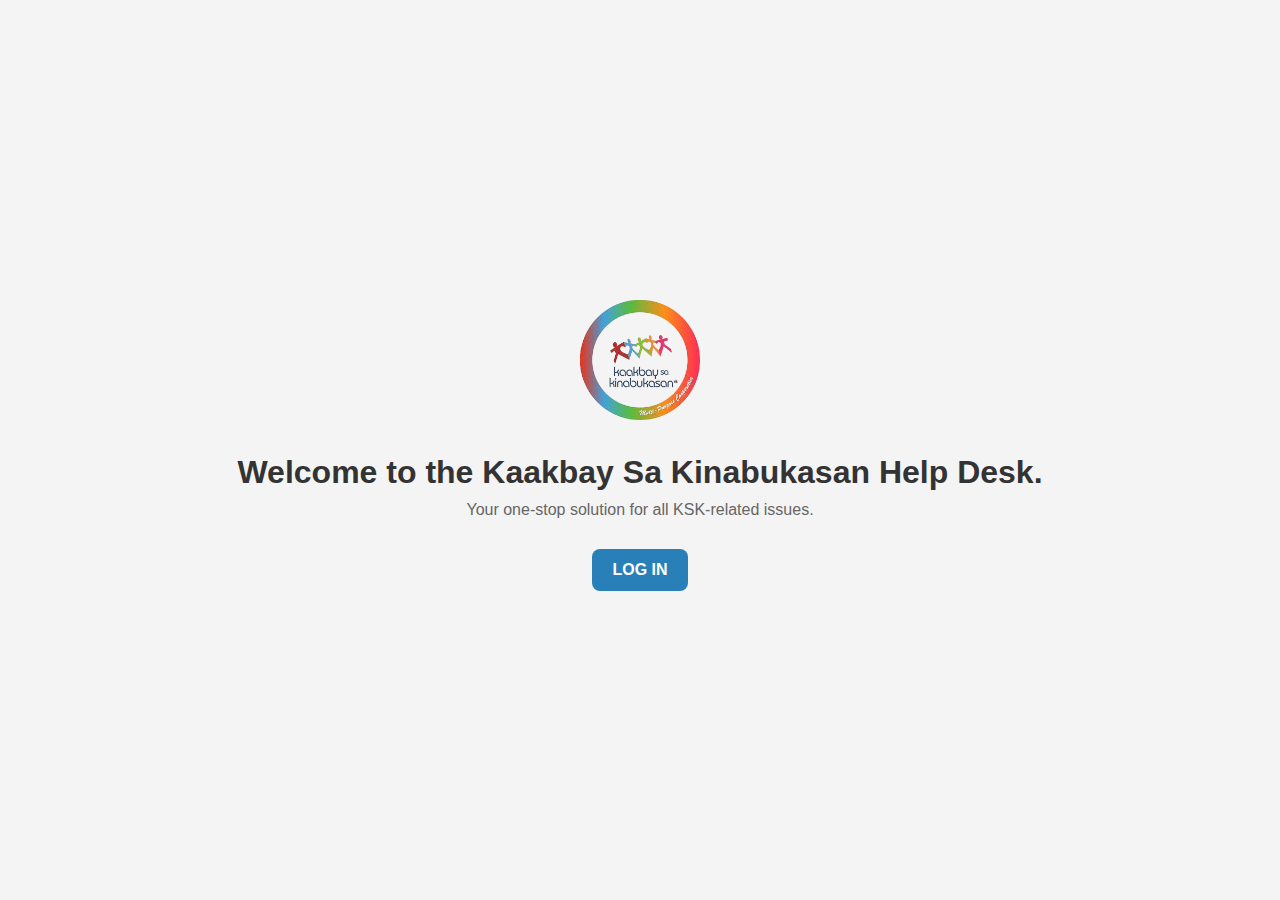
<file: index.html>
<!DOCTYPE html>
<html lang="en">
<head>
  <meta charset="UTF-8" />
  <title>Kaakbay Sa Kinabukasan Help Desk</title>
  <link rel="stylesheet" href="assets/css/style.css" />
  <script>
    const adminEmails = ['admin@gmail.com', 'argalang@asiapro.coop'];

    // Check if email is an admin
    function isAdmin(email) {
      return adminEmails.includes(email.toLowerCase());
    }

    function checkLoginStatus() {
      const loggedInEmail = localStorage.getItem('userEmail');
      const startButton = document.querySelector('.start-button');
      const logoutButton = document.querySelector('.logout-button');

      // Clear any previous onclick to avoid multiple bindings
      startButton.onclick = null;

      if (loggedInEmail && isAdmin(loggedInEmail)) {
        startButton.textContent = 'ADMIN DASHBOARD';
        startButton.href = 'dashboard.html';
        logoutButton.style.display = 'inline-block';
      } else if (loggedInEmail) {
        startButton.textContent = 'LOG IN';
        startButton.href = 'index2.html';
        logoutButton.style.display = 'inline-block';
      } else {
        startButton.textContent = 'LOG IN';
        startButton.href = '#';
        startButton.onclick = showLoginPopup;
        logoutButton.style.display = 'none';
      }
    }

    function showLoginPopup(event) {
      event.preventDefault();
      document.querySelector('.login-modal').classList.add('show');
    }

    function closeModal() {
      document.querySelector('.login-modal').classList.remove('show');
    }

    function registerUser() {
      const emailInput = document.querySelector('#email');
      const notification = document.querySelector('.notification');
      const emailValue = emailInput.value.trim().toLowerCase();

      if (emailValue === "") {
        alert('Please enter an email.');
        return;
      }

      if (!(emailValue.endsWith('@gmail.com') || emailValue.endsWith('@asiapro.coop'))) {
        alert('Only @gmail.com or @asiapro.coop email addresses are allowed.');
        return;
      }

      localStorage.setItem('userEmail', emailValue);

      notification.textContent = 'Registration Complete!';
      notification.classList.add('show');

      setTimeout(() => {
        closeModal();
        checkLoginStatus();
        notification.classList.remove('show');
      }, 1000);
    }

    function logoutUser() {
      localStorage.removeItem('userEmail');
      checkLoginStatus();
    }

    window.onload = function () {
      checkLoginStatus();
    };
  </script>
</head>
<body class="index-body">
  <div class="front-content">
    <img src="assets/img/asia-bg.png" alt="BASC Logo" class="basc-logo" />
    <h1>Welcome to the Kaakbay Sa Kinabukasan Help Desk.</h1>
    <p class="tagline">Your one-stop solution for all KSK-related issues.</p>

    <a href="#" class="start-button">LOG IN</a>
    <a href="#" class="logout-button" onclick="logoutUser()" style="display: none;">LOG OUT</a>
  </div>

  <div class="login-modal">
    <div class="modal-content">
      <h3>REGISTER USING ONLY YOUR EMAIL</h3>
      <input type="email" id="email" placeholder="Enter your email" required />
      <button class="register-btn" onclick="registerUser()">REGISTER</button>
      <button class="close-btn" onclick="closeModal()">CLOSE</button>
      <div class="notification"></div>
    </div>
  </div>
</body>
</html>
</file>
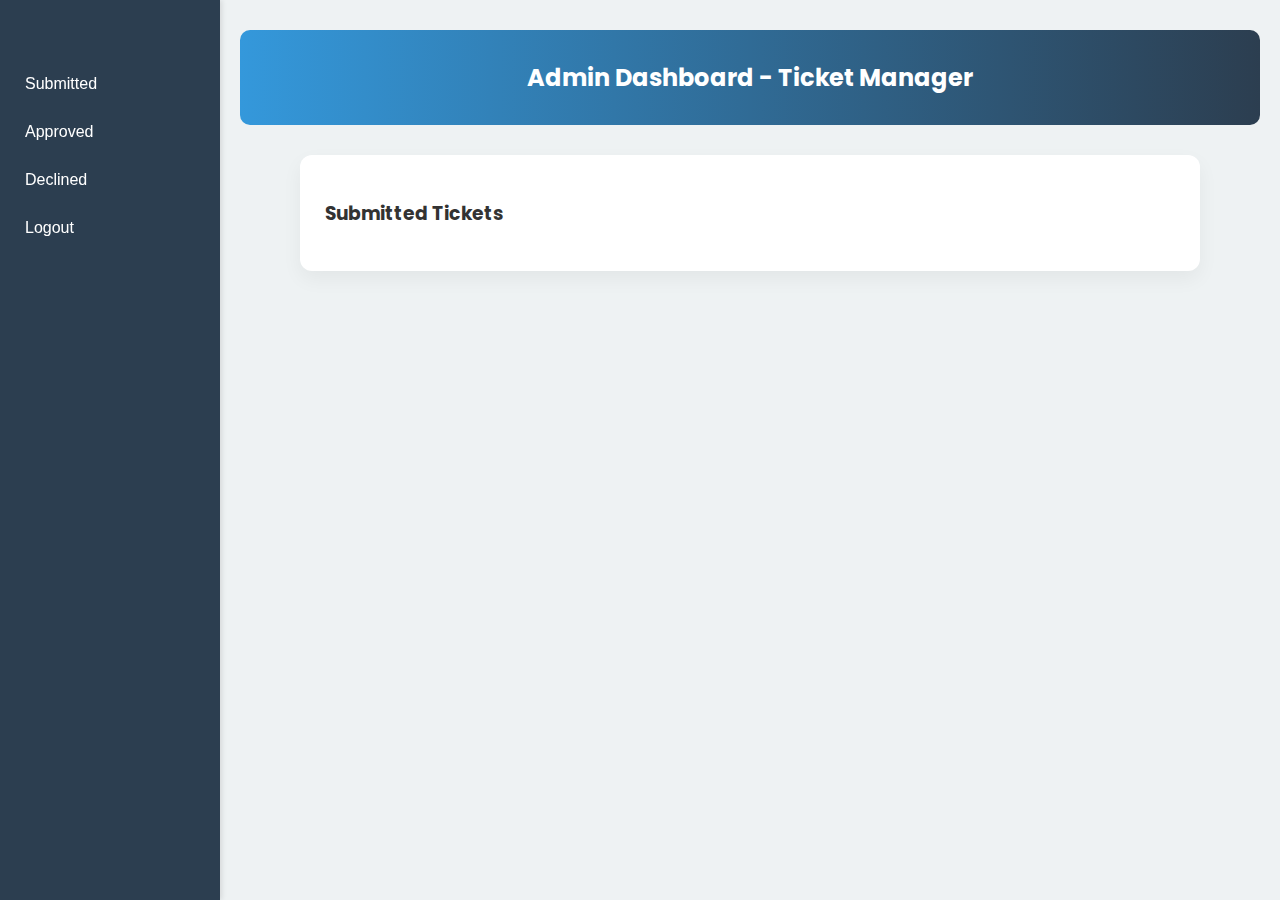
<file: dashboard.html>
<!DOCTYPE html>
<html lang="en">
<head>
  <meta charset="UTF-8" />
  <meta name="viewport" content="width=device-width, initial-scale=1.0"/>
  <title>KSK Help Desk Dashboard</title>
  <link href="https://fonts.googleapis.com/css2?family=Poppins:wght@300;400;600&display=swap" rel="stylesheet"/>
  <style>
    * { box-sizing: border-box; }

    body {
      font-family: 'Poppins', sans-serif;
      margin: 0;
      padding: 0;
      background: #eef2f3;
      color: #333;
      display: flex;
    }

    .sidebar {
      width: 220px;
      background: #2c3e50;
      height: 100vh;
      position: fixed;
      top: 0;
      left: 0;
      display: flex;
      flex-direction: column;
      padding-top: 60px;
      box-shadow: 2px 0 5px rgba(0, 0, 0, 0.1);
    }

    .sidebar button {
      background: none;
      border: none;
      color: white;
      padding: 15px 25px;
      font-size: 16px;
      text-align: left;
      width: 100%;
      cursor: pointer;
      transition: background 0.3s;
    }

    .sidebar button:hover {
      background: #34495e;
    }

    .main-content {
      margin-left: 220px;
      padding: 30px 20px;
      flex: 1;
    }

    .header {
      background: linear-gradient(90deg, #3498db, #2c3e50);
      color: white;
      padding: 30px;
      text-align: center;
      font-size: 24px;
      font-weight: bold;
      margin-bottom: 30px;
      border-radius: 10px;
    }

    .container {
      background: white;
      padding: 25px;
      border-radius: 12px;
      box-shadow: 0 8px 20px rgba(0,0,0,0.05);
      max-width: 900px;
      margin: 0 auto;
    }

    .ticket {
      background: #f9fbfc;
      border-left: 5px solid #3498db;
      margin-bottom: 20px;
      padding: 15px 20px;
      border-radius: 10px;
      box-shadow: 0 2px 8px rgba(0,0,0,0.05);
    }

    .ticket h4 {
      margin: 0;
      font-size: 18px;
    }

    .ticket small {
      color: #777;
    }

    .ticket textarea {
      width: 100%;
      margin-top: 10px;
      padding: 10px;
      border-radius: 8px;
      border: 1px solid #ccc;
    }

    .ticket-actions button {
      margin-right: 10px;
      margin-top: 10px;
      padding: 6px 12px;
      border: none;
      border-radius: 6px;
      cursor: pointer;
      font-size: 14px;
      color: white;
    }

    .approve-btn { background: #2ecc71; }
    .decline-btn { background: #e74c3c; }
    .edit-btn    { background: #f39c12; }
    .delete-btn  { background: #c0392b; }
    .reply-btn   { background: #2980b9; }

    @media (max-width: 768px) {
      .main-content {
        margin-left: 0;
        padding: 20px;
      }

      .sidebar {
        display: none;
      }

      .container {
        margin: 0 10px;
        padding: 20px;
      }
    }
  </style>
</head>
<body>

  <nav class="sidebar">
    <button onclick="showSection('submittedSection')">Submitted</button>
    <button onclick="showSection('approvedSection')">Approved</button>
    <button onclick="showSection('declinedSection')">Declined</button>
    <button onclick="logout()">Logout</button>
  </nav>

  <div class="main-content">
    <div class="header">Admin Dashboard - Ticket Manager</div>

    <section id="submittedSection" class="form-section container">
      <h3>Submitted Tickets</h3>
      <div id="submittedList"></div>
    </section>

    <section id="approvedSection" class="form-section container" style="display:none;">
      <h3>Approved Tickets</h3>
      <div id="approvedList"></div>
    </section>

    <section id="declinedSection" class="form-section container" style="display:none;">
      <h3>Declined Tickets</h3>
      <div id="declinedList"></div>
    </section>
  </div>

  <script>
    const tickets = JSON.parse(localStorage.getItem('tickets')) || [];

    function logout() {
      localStorage.removeItem("userEmail");
      window.location.href = "index.html";
    }

    function showSection(sectionId) {
      document.querySelectorAll('.form-section').forEach(section => {
        section.style.display = 'none';
      });
      document.getElementById(sectionId).style.display = 'block';
    }

    function renderTickets() {
      const submittedList = document.getElementById('submittedList');
      const approvedList = document.getElementById('approvedList');
      const declinedList = document.getElementById('declinedList');
      submittedList.innerHTML = approvedList.innerHTML = declinedList.innerHTML = '';

      tickets.forEach(ticket => {
        const div = document.createElement('div');
        div.className = 'ticket';
        div.innerHTML = `
          <h4 contenteditable="false">${ticket.summary || 'No Summary'}</h4>
          <p contenteditable="false">${ticket.description || 'No Description'}</p>
          <small>Email: ${ticket.email} | Date: ${ticket.createdAt || ''}</small><br>
          ${ticket.adminReply ? `<p><strong>Reply:</strong> ${ticket.adminReply}</p>` : ''}
          <textarea placeholder="Write a reply..." style="display:none;"></textarea>
          <div class="ticket-actions">
            <button class="approve-btn" onclick="updateStatus(${ticket.id}, 'approved')">Approve</button>
            <button class="decline-btn" onclick="updateStatus(${ticket.id}, 'declined')">Decline</button>
            <button class="reply-btn" onclick="replyTo(${ticket.id}, this)">Reply</button>
            <button class="edit-btn" onclick="editTicket(this)">Edit</button>
            <button class="delete-btn" onclick="deleteTicket(${ticket.id})">Delete</button>
          </div>
        `;

        if (ticket.status === 'submitted') submittedList.appendChild(div);
        else if (ticket.status === 'approved') approvedList.appendChild(div);
        else if (ticket.status === 'declined') declinedList.appendChild(div);
      });
    }

    function updateStatus(id, newStatus) {
      const index = tickets.findIndex(t => t.id === id);
      if (index > -1) {
        tickets[index].status = newStatus;
        localStorage.setItem('tickets', JSON.stringify(tickets));
        renderTickets();
      }
    }

    function deleteTicket(id) {
      const index = tickets.findIndex(t => t.id === id);
      if (index > -1 && confirm('Delete this ticket?')) {
        tickets.splice(index, 1);
        localStorage.setItem('tickets', JSON.stringify(tickets));
        renderTickets();
      }
    }

    function replyTo(id, btn) {
      const parent = btn.closest('.ticket');
      const textarea = parent.querySelector('textarea');
      if (textarea.style.display === 'none') {
        textarea.style.display = 'block';
        btn.textContent = 'Send';
      } else {
        const message = textarea.value.trim();
        if (!message) return alert('Reply cannot be empty.');
        const ticket = tickets.find(t => t.id === id);
        if (ticket) {
          ticket.adminReply = message;
          localStorage.setItem('tickets', JSON.stringify(tickets));
          renderTickets();
        }
      }
    }

    function editTicket(btn) {
      const ticketDiv = btn.closest('.ticket');
      const summary = ticketDiv.querySelector('h4');
      const desc = ticketDiv.querySelector('p');
      const isEditing = summary.isContentEditable;

      if (!isEditing) {
        summary.contentEditable = desc.contentEditable = true;
        summary.style.background = desc.style.background = '#f0f8ff';
        btn.textContent = 'Save';
      } else {
        summary.contentEditable = desc.contentEditable = false;
        summary.style.background = desc.style.background = 'transparent';
        const ticket = tickets.find(t => t.summary === summary.textContent.trim());
        if (ticket) {
          ticket.summary = summary.textContent.trim();
          ticket.description = desc.textContent.trim();
          localStorage.setItem('tickets', JSON.stringify(tickets));
          btn.textContent = 'Edit';
        }
      }
    }

    window.onload = () => {
      showSection('submittedSection');
      renderTickets();
    };
  </script>
</body>
</html>
</file>
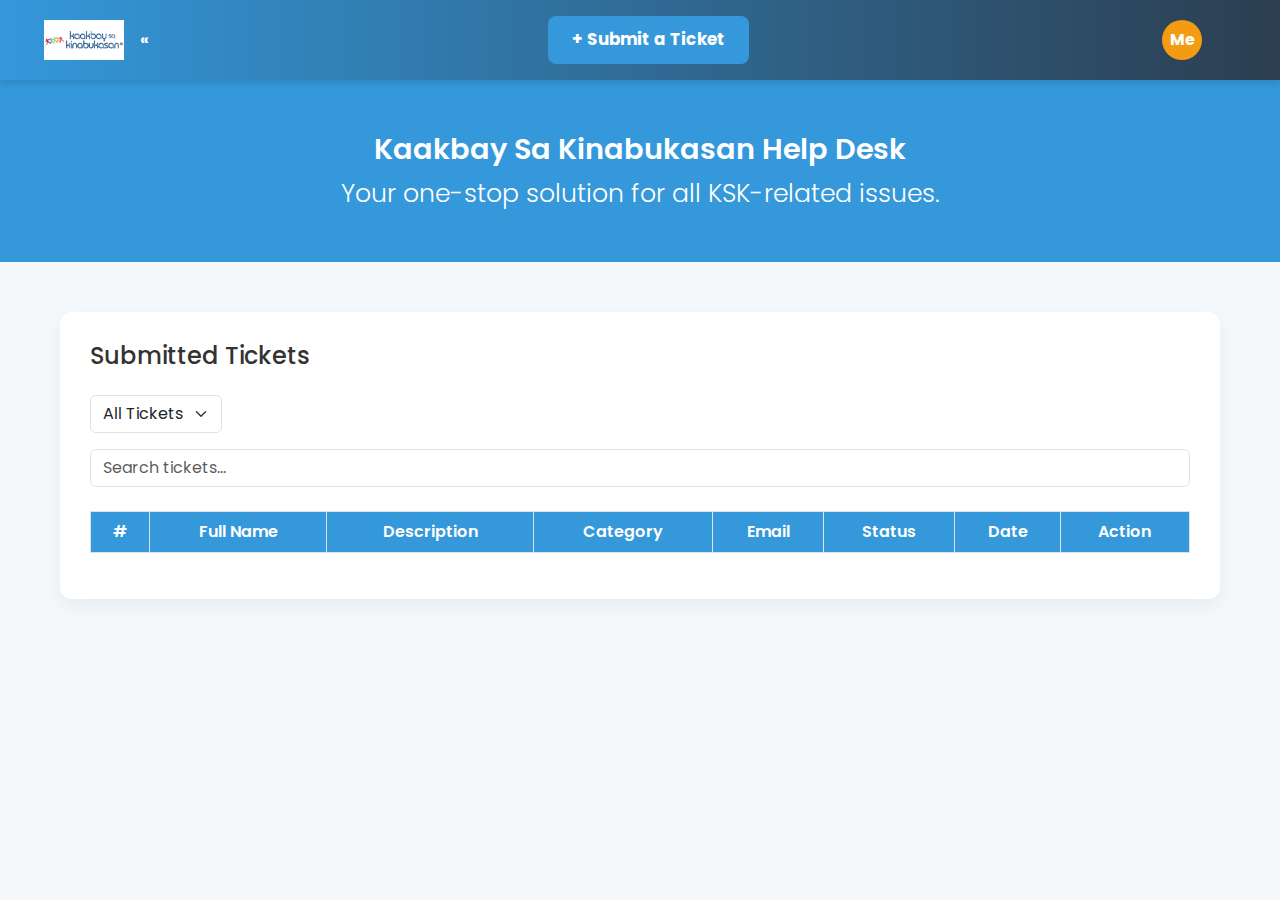
<file: index2.html>
<!DOCTYPE html>
<html lang="en">
<head>
  <meta charset="UTF-8" />
  <meta name="viewport" content="width=device-width, initial-scale=1.0" />
  <title>Kaakbay Sa Kinabukasan Help Desk</title>

  <!-- Bootstrap CSS -->
  <link href="https://cdn.jsdelivr.net/npm/bootstrap@5.3.0-alpha1/dist/css/bootstrap.min.css" rel="stylesheet" />
  <link href="https://fonts.googleapis.com/css2?family=Poppins:wght@300;400;600&display=swap" rel="stylesheet" />

  <style>
    body {
      font-family: 'Poppins', sans-serif;
      background: #f4f8fb;
      color: #333;
      margin: 0;
    }

    .navbar {
      background: linear-gradient(to right, #3498db, #2c3e50);
      padding: 1rem 2rem;
      box-shadow: 0 4px 6px rgba(0, 0, 0, 0.1);
      position: sticky;
      top: 0;
      z-index: 1030;
    }

    .navbar .asiapro-logo a,
    .navbar .submit-btn {
      color: white;
      font-weight: bold;
      text-decoration: none;
    }

    .submit-btn {
  background: #3498db;
  padding: 0.7rem 1.5rem;
  font-size: 1.05rem;
  border-radius: 8px;
  border: none;
  font-weight: bold;
  transition: all 0.3s ease;
}

    .submit-btn:hover {
      background: #2980b9;
    }

    .profile-icon {
      width: 40px;
      height: 40px;
      border-radius: 50%;
      background: #f39c12;
      color: white;
      display: flex;
      justify-content: center;
      align-items: center;
      font-weight: bold;
      margin-left: 15px;
    }

    .header {
      text-align: center;
      background: #3498db;
      color: white;
      padding: 3rem 2rem;
      font-size: 1.8rem;
      font-weight: 600;
    }

    .container {
      max-width: 1200px;
      margin: 30px auto;
      padding: 20px;
    }

    .ticket-card {
      background: white;
      padding: 30px;
      border-radius: 12px;
      box-shadow: 0 8px 20px rgba(0, 0, 0, 0.05);
    }

    .filter-bar {
      display: flex;
      flex-wrap: wrap;
      gap: 1rem;
      margin-bottom: 1.5rem;
    }

    .ticket-table {
      font-size: 16px;
    }

    .ticket-table th {
      background: #3498db;
      color: white;
      font-weight: 600;
      text-align: center;
      vertical-align: middle;
    }

    .ticket-table td {
      vertical-align: middle;
      text-align: center;
    }

    .ticket-table tbody tr:hover {
      background: #f0f8ff;
    }

    @media (max-width: 768px) {
      .filter-bar {
        flex-direction: column;
      }

      .ticket-table th,
      .ticket-table td {
        font-size: 14px;
      }
    }
  </style>
</head>
<body>

  <!-- Navigation -->
 <nav class="navbar">
  <div class="container-fluid d-flex justify-content-between align-items-center">
    
    <!-- Left: Logo + Home -->
    <div class="d-flex align-items-center gap-3">
      <img src="assets/img/asia.png" height="40" alt="Logo">
      <a href="index.html" class="text-white text-decoration-none fw-bold">&laquo; </a>
    </div>

    <!-- Center: Submit Button -->
    <div class="text-center">
      <button class="submit-btn" onclick="location.href='index3.html'">+ Submit a Ticket</button>
    </div>

    <!-- Right: Profile -->
    <div class="d-flex align-items-center">
      <div class="profile-icon">Me</div>
      <a href="javascript:logout()" class="btn btn-link text-white ms-2"></a>
    </div>

  </div>
</nav>


  <!-- Header -->
  <div class="header">Kaakbay Sa Kinabukasan Help Desk <br>
    <small class="fw-light">Your one-stop solution for all KSK-related issues.</small>
  </div>

  <!-- Main Content -->
  <div class="container">
    <div class="ticket-card">
      <h4 class="mb-4">Submitted Tickets</h4>

      <div class="filter-bar">
        <select id="statusFilter" class="form-select w-auto">
          <option value="all">All Tickets</option>
          <option value="submitted">Submitted</option>
          <option value="approved">Approved</option>
          <option value="declined">Declined</option>
        </select>
        <input type="text" id="ticket-search" class="form-control" placeholder="Search tickets...">
      </div>

      <div class="table-responsive">
        <table class="ticket-table table table-bordered table-hover align-middle">
          <thead>
            <tr>
              <th>#</th>
              <th>Full Name</th>
              <th>Description</th>
              <th>Category</th>
              <th>Email</th>
              <th>Status</th>
              <th>Date</th>
              <th>Action</th>
            </tr>
          </thead>
          <tbody></tbody>
        </table>
      </div>
    </div>
  </div>

  <!-- Scripts -->
  <script>
    function logout() {
      alert("Logging out...");
      localStorage.removeItem('userEmail');
      window.location.href = "index.html";
    }

    function getStatusColor(status) {
      switch (status) {
        case 'approved': return 'success';
        case 'declined': return 'danger';
        case 'submitted':
        default: return 'secondary';
      }
    }

    function loadTickets() {
      const tickets = JSON.parse(localStorage.getItem('tickets')) || [];
      const tableBody = document.querySelector('.ticket-table tbody');
      const filter = document.getElementById('statusFilter').value;
      const search = document.getElementById('ticket-search').value.toLowerCase();

      tableBody.innerHTML = '';

      tickets.forEach((ticket, index) => {
        const matchStatus = filter === 'all' || ticket.status === filter;
        const matchSearch = [ticket.summary, ticket.email, ticket.category]
          .some(field => field && field.toLowerCase().includes(search));

        if (matchStatus && matchSearch) {
          const row = document.createElement('tr');
          row.innerHTML = `
            <td>${index + 1}</td>
            <td>${ticket.summary || '—'}</td>
            <td>${ticket.description || '—'}</td>
            <td>${ticket.category || '—'}</td>
            <td>${ticket.email || '—'}</td>
            <td><span class="badge bg-${getStatusColor(ticket.status)}">${ticket.status}</span></td>
            <td>${ticket.createdAt || '—'}</td>
            <td><button class="btn btn-sm btn-danger" onclick="deleteTicket(${ticket.id})">Delete</button></td>
          `;
          tableBody.appendChild(row);
        }
      });
    }

    function deleteTicket(ticketId) {
      if (!confirm("Are you sure you want to delete this ticket?")) return;
      let tickets = JSON.parse(localStorage.getItem('tickets')) || [];
      tickets = tickets.filter(ticket => ticket.id !== ticketId);
      localStorage.setItem('tickets', JSON.stringify(tickets));
      loadTickets();
    }

    document.getElementById('ticket-search').addEventListener('input', loadTickets);
    document.getElementById('statusFilter').addEventListener('change', loadTickets);

    window.onload = loadTickets;
  </script>

  <!-- Bootstrap JS -->
  <script src="https://cdn.jsdelivr.net/npm/bootstrap@5.3.0-alpha1/dist/js/bootstrap.bundle.min.js"></script>
</body>
</html>
</file>
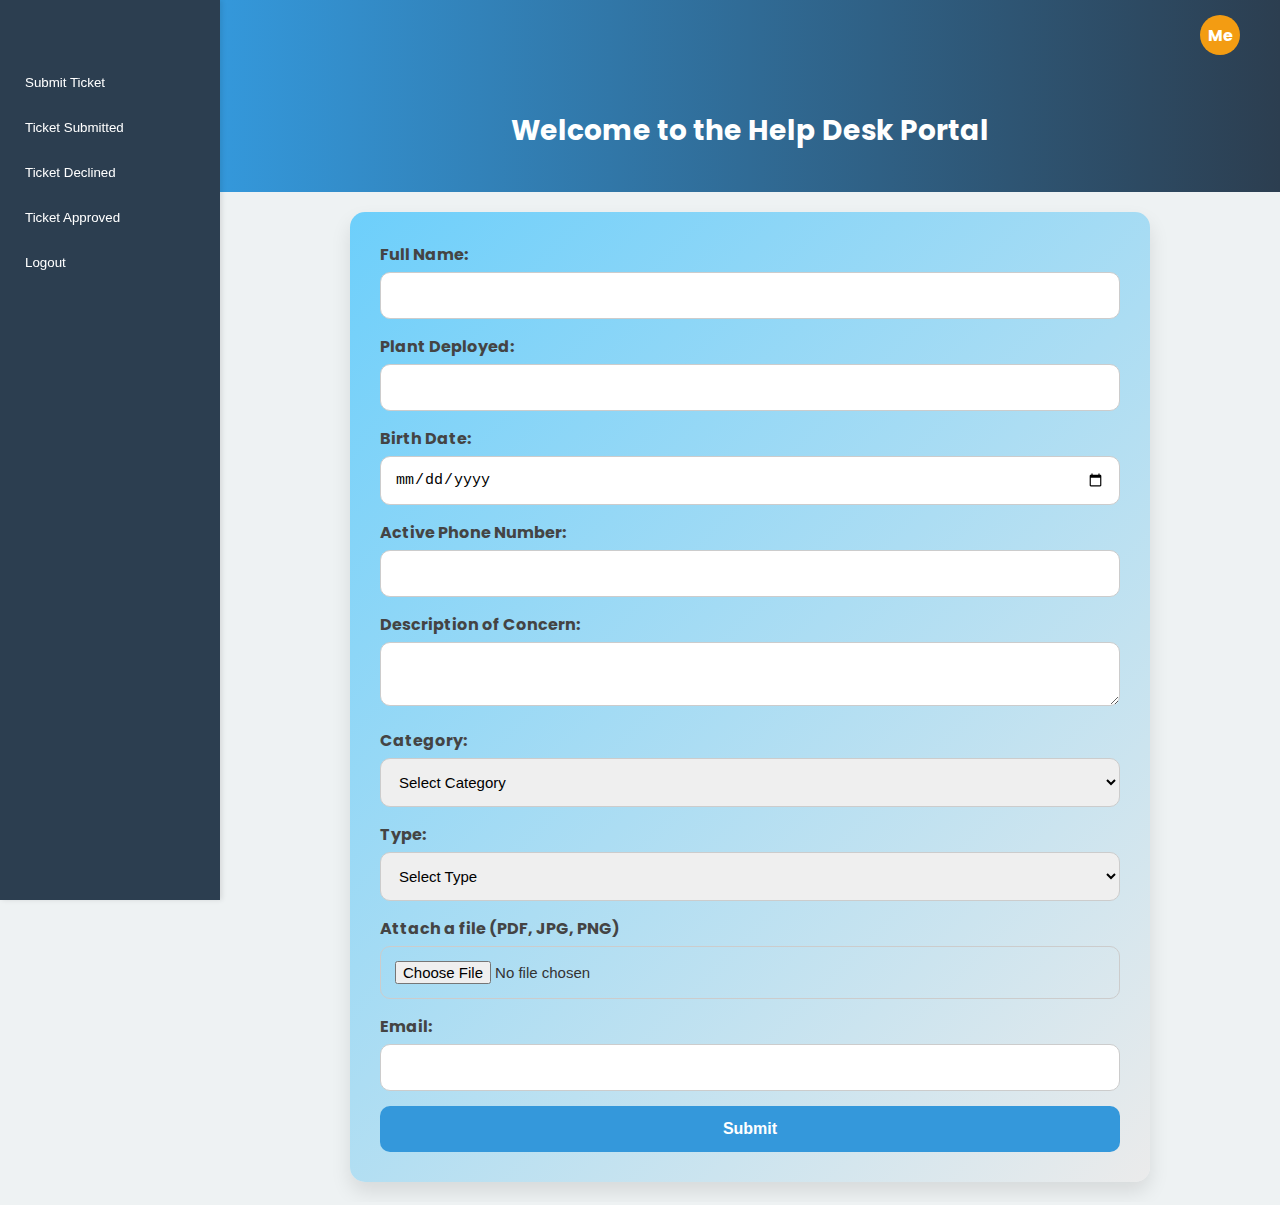
<file: index3.html>
<!DOCTYPE html>
<html lang="en">
<head>
  <meta charset="UTF-8" />
  <meta name="viewport" content="width=device-width, initial-scale=1.0"/>
  <title>Kaakbay Sa Kinabukasan Help Desk</title>
  <link href="https://fonts.googleapis.com/css2?family=Poppins:wght@300;400;600&display=swap" rel="stylesheet"/>
  <style>
    * { box-sizing: border-box; }
    body {
      font-family: 'Poppins', sans-serif;
      margin: 0;
      padding: 0;
      background: #eef2f3;
      color: #333;
      display: flex;
    }
    .sidebar {
      width: 220px;
      height: 100vh;
      background: #2c3e50;
      padding-top: 60px;
      position: fixed;
      display: flex;
      flex-direction: column;
      box-shadow: 2px 0 5px rgba(0,0,0,0.1);
    }
    .sidebar button {
      color: white;
      padding: 15px 25px;
      background: none;
      border: none;
      text-align: left;
      width: 100%;
      cursor: pointer;
      font-weight: 500;
    }
    .sidebar button:hover {
      background: #34495e;
    }
    .main-content {
      margin-left: 220px;
      width: calc(100% - 220px);
      display: flex;
      flex-direction: column;
      align-items: center;
    }
    .navbar {
      display: flex;
      justify-content: space-between;
      align-items: center;
      padding: 15px 30px;
      background: linear-gradient(90deg, #3498db, #2c3e50);
      color: white;
      width: 100%;
    }
    .profile {
      display: flex;
      align-items: center;
    }
    .profile-icon {
      width: 40px;
      height: 40px;
      border-radius: 50%;
      background: #f39c12;
      color: white;
      display: flex;
      justify-content: center;
      align-items: center;
      font-weight: bold;
      margin-right: 10px;
    }
    .header {
      background: linear-gradient(90deg, #3498db, #2c3e50);
      color: white;
      padding: 40px 20px;
      text-align: center;
      font-size: 28px;
      font-weight: bold;
      width: 100%;
    }
    .container {
      max-width: 800px;
      width: 100%;
      margin: 20px auto;
      padding: 30px;
      background: linear-gradient(135deg, #6dcffb, #EBEBEB);
      border-radius: 15px;
      box-shadow: 0 10px 20px rgba(0, 0, 0, 0.1);
    }
    label {
      font-weight: bold;
      color: #444;
    }
    input, select, textarea {
      margin-top: 5px;
      margin-bottom: 15px;
      padding: 14px;
      border: 1px solid #ccc;
      border-radius: 10px;
      font-size: 15px;
      width: 100%;
    }
    button[type="submit"] {
      background: #3498db;
      color: white;
      font-size: 16px;
      padding: 14px;
      border: none;
      border-radius: 10px;
      cursor: pointer;
      font-weight: bold;
      width: 100%;
    }
    button[type="submit"]:hover {
      background: #1f618d;
    }
    .form-section {
      display: none;
      width: 100%;
    }
    .ticket {
      background: #fff;
      margin: 10px 0;
      padding: 15px;
      border-radius: 10px;
      box-shadow: 0 2px 5px rgba(0,0,0,0.1);
    }
    .reply-box {
      margin-top: 10px;
      padding: 12px;
      background: #f1faff;
      border-left: 4px solid #3498db;
      border-radius: 8px;
      font-size: 14px;
    }
  </style>
</head>
<body>

  <!-- Sidebar -->
  <nav class="sidebar">
    <button onclick="showSection('formSection')">Submit Ticket</button>
    <button onclick="showSection('submittedSection')">Ticket Submitted</button>
    <button onclick="showSection('declinedSection')">Ticket Declined</button>
    <button onclick="showSection('approvedSection')">Ticket Approved</button>
    <button onclick="logout()">Logout</button>
  </nav>

  <!-- Main Content -->
  <div class="main-content">
    <div class="navbar">
      <span></span>
      <div class="profile">
        <div class="profile-icon">Me</div>
        <span></span>
      </div>
    </div>

    <div class="header">Welcome to the Help Desk Portal</div>

    <!-- Form Section -->
    <section id="formSection" class="form-section">
      <div class="container">
        <form onsubmit="return validateForm(event)">
          <label for="fullName">Full Name:</label>
          <input type="text" id="fullName" name="fullName" required>

          <label for="plant">Plant Deployed:</label>
          <input type="text" id="plant" name="plant" required>

          <label for="birthDate">Birth Date:</label>
          <input type="date" id="birthDate" name="birthDate" required>

          <label for="phone">Active Phone Number:</label>
          <input type="text" id="phone" name="phone" required>

          <label for="description">Description of Concern:</label>
          <textarea id="description" name="description" required></textarea>

          <label for="category">Category:</label>
          <select id="category" name="category" required>
            <option value="">Select Category</option>
            <option value="Certificate of Employment">Certificate of Employment</option>
            <option value="Human Resource">Human Resource</option>
            <option value="Benefits Concern">Benefits Concern</option>
            <option value="CHRIS (Payslip)">CHRIS (Payslip)</option>
            <option value="Clearance">Clearance</option>
            <option value="CWCC (Savings and Loans)">CWCC (Savings and Loans)</option>
            <option value="ISCPR (Interest on Share Capital and Patronage Refund)">ISCPR</option>
            <option value="PPE (Personal Protective Equipment)">PPE</option>
            <option value="Health ID and Permit">Health ID and Permit</option>
          </select>

          <label for="type">Type:</label>
          <select id="type" name="type" required>
            <option value="">Select Type</option>
            <option value="Issue">New Request</option>
            <option value="Request">Change Request</option>
            <option value="Others">Others</option>
          </select>

          <label for="attachment">Attach a file (PDF, JPG, PNG)</label>
          <input type="file" id="attachment" name="attachment" accept=".pdf,.jpg,.png">

          <label for="email">Email:</label>
          <input type="email" id="email" name="email" required>

          <button type="submit">Submit</button>
        </form>
      </div>
    </section>

    <!-- Ticket Lists -->
    <section id="submittedSection" class="form-section">
      <div class="container">
        <h2>Submitted Tickets</h2>
        <div id="submittedList"></div>
      </div>
    </section>

    <section id="approvedSection" class="form-section">
      <div class="container">
        <h2>Approved Tickets</h2>
        <div id="approvedList"></div>
      </div>
    </section>

    <section id="declinedSection" class="form-section">
      <div class="container">
        <h2>Declined Tickets</h2>
        <div id="declinedList"></div>
      </div>
    </section>
  </div>

  <!-- JavaScript -->
  <script>
    function logout() {
      alert("Logging out...");
      localStorage.removeItem('userEmail');
      window.location.href = "index.html";
    }

    function showSection(sectionId) {
      const sections = ['formSection', 'submittedSection', 'declinedSection', 'approvedSection'];
      sections.forEach(id => {
        const section = document.getElementById(id);
        if (section) {
          section.style.display = id === sectionId ? 'block' : 'none';
        }
      });
    }

    function validateForm(event) {
      event.preventDefault();
      const ticket = {
        id: Date.now(),
        summary: document.getElementById('fullName').value,
        plant: document.getElementById('plant').value,
        birthDate: document.getElementById('birthDate').value,
        phone: document.getElementById('phone').value,
        description: document.getElementById('description').value,
        category: document.getElementById('category').value,
        type: document.getElementById('type').value,
        email: document.getElementById('email').value,
        status: 'submitted',
        createdAt: new Date().toLocaleString()
      };

      const tickets = JSON.parse(localStorage.getItem('tickets')) || [];
      tickets.push(ticket);
      localStorage.setItem('tickets', JSON.stringify(tickets));

      alert("Ticket submitted successfully!");
      showSection('submittedSection');
      renderTickets();
    }

    function renderTickets() {
      const tickets = JSON.parse(localStorage.getItem('tickets')) || [];
      const submittedList = document.getElementById('submittedList');
      const approvedList = document.getElementById('approvedList');
      const declinedList = document.getElementById('declinedList');

      submittedList.innerHTML = '';
      approvedList.innerHTML = '';
      declinedList.innerHTML = '';

      tickets.forEach(ticket => {
        const div = document.createElement('div');
        div.className = 'ticket';
        div.innerHTML = `
          <strong>${ticket.summary}</strong><br>
          Plant: ${ticket.plant}<br>
          Birth Date: ${ticket.birthDate}<br>
          Phone: ${ticket.phone}<br>
          ${ticket.description}<br>
          Category: ${ticket.category}<br>
          Email: ${ticket.email}<br>
          Type: ${ticket.type}<br>
          Date: ${ticket.createdAt}<br>
          ${ticket.adminReply ? `<div class="reply-box"><strong>Admin Reply:</strong><br>${ticket.adminReply}</div>` : ''}
        `;
        if (ticket.status === 'submitted') {
          submittedList.appendChild(div);
        } else if (ticket.status === 'approved') {
          approvedList.appendChild(div);
        } else if (ticket.status === 'declined') {
          declinedList.appendChild(div);
        }
      });
    }

    window.onload = function () {
      showSection('formSection');
      renderTickets();
    };
  </script>
</body>
</html>
</file>
<file: assets/css/style.css>
:root {
    --basc-green: #2980b9;
    --basc-yellow: red;
    --basc-brown: #2980b9;
    --basc-white: #f8fafc;
  }
  
  * {
    box-sizing: border-box;
  }
  
  body {
    margin: 0;
    font-family: 'Segoe UI', sans-serif;
  }
  
  /* index */
  body.index-body {
    background-color: #f4f4f4;
    display: flex;
    flex-direction: column;
    align-items: center;
    justify-content: center;
    height: 100vh;
  }
  
  .front-content {
    text-align: center;
    padding: 20px;
  }
  
  .basc-logo {
    width: 120px;
    margin-bottom: 20px;
  }
  
  h1, h2 {
    margin: 10px 0;
    color: #2980b9;
  }
  
  .tagline {
    margin: 10px 0 20px;
    font-size: 16px;
    color: #666;
  }
  
  .start-button, .logout-button, .register-btn, .close-btn {
    display: inline-block;
    padding: 12px 20px;
    margin: 10px;
    background-color: var(--basc-green);
    color: white;
    text-decoration: none;
    border-radius: 8px;
    font-weight: bold;
    transition: background 0.3s ease;
    cursor: pointer;
    border: none;
  }
  
  .start-button:hover,
  .logout-button:hover,
  .register-btn:hover {
    background-color: rgb(168, 0, 0);
  }
  
  .close-btn {
    background-color: #888;
  }
  
  .login-modal {
    position: fixed;
    top: 0;
    left: 0;
    width: 100vw;
    height: 100vh;
    background-color: rgba(0,0,0,0.5);
    display: none;
    align-items: center;
    justify-content: center;
    z-index: 999;
  }
  
  .login-modal.show {
    display: flex;
  }
  
  .modal-content {
    background: white;
    padding: 30px;
    border-radius: 12px;
    text-align: center;
    box-shadow: 0 0 15px rgba(0,0,0,0.2);
    max-width: 400px;
    width: 90%;
  }
  
  .modal-content input {
    width: 100%;
    padding: 12px;
    margin: 10px 0;
    border-radius: 8px;
    border: 1px solid #ccc;
  }
  
  .notification {
    display: none;
    margin-top: 15px;
    color: rgb(168, 0, 0);
    font-weight: bold;
  }
  
  .notification.show {
    display: block;
  }

  

  /* General body styles */
body {
  font-family: Arial, sans-serif;
  margin: 0;
  padding: 0;
  display: flex;
  justify-content: center;
  align-items: center;
  height: 100vh;
  background-color: #f4f4f4;
}

/* Container for the dashboard */
.dashboard {
  text-align: center;
  max-width: 1200px;
  width: 100%;
  padding: 20px;
}

/* Ticket status boxes */
.ticket-status {
  display: flex;
  justify-content: space-between;
  flex-wrap: wrap;
  margin: 20px 0;
}

/* Styling for each status box */
.status-box {
  background-color: #fff;
  border: 1px solid #ccc;
  border-radius: 10px;
  width: 200px;
  padding: 20px;
  margin: 10px;
  flex: 1 1 200px; /* Allows boxes to grow/shrink based on available space */
  box-sizing: border-box;
}

/* Header styles */
h1 {
  font-size: 2em;
  color: #333;
}

h2 {
  font-size: 1.5em;
}

p {
  font-size: 2em;
  color: #007bff;
}

/* Button styling */
button {
  margin: 10px;
  padding: 10px 20px;
  font-size: 1.1em;
  cursor: pointer;
  background-color: #007bff;
  color: #fff;
  border: none;
  border-radius: 5px;
  transition: background-color 0.3s ease;
}

button:hover {
  background-color: #0056b3;
}

/* List styles for approved tickets */
ul {
  list-style-type: none;
  padding: 0;
}

li {
  padding: 10px;
  margin: 5px 0;
  background-color: #f1f1f1;
  border-radius: 5px;
  display: flex;
  justify-content: space-between;
  align-items: center;
}

/* Edit and delete buttons for approved tickets */
button.edit, button.delete {
  margin-left: 10px;
  padding: 5px 10px;
}

button.edit {
  background-color: #28a745;
}

button.edit:hover {
  background-color: #218838;
}

button.delete {
  background-color: #dc3545;
}

button.delete:hover {
  background-color: #c82333;
}

/* Responsive styling for smaller screens */
@media screen and (max-width: 768px) {
  /* Stacking the status boxes on smaller screens */
  .ticket-status {
      flex-direction: column;
      align-items: center;
  }

  .status-box {
      width: 90%;
      max-width: 400px;
  }

  button {
      width: 100%;
      font-size: 1em;
  }

  ul {
      padding-left: 20px;
  }
}

/* For mobile devices (max-width: 480px) */
@media screen and (max-width: 480px) {
  h1 {
      font-size: 1.5em;
  }

  h2 {
      font-size: 1.3em;
  }

  p {
      font-size: 1.5em;
  }

  button {
      padding: 8px 16px;
      font-size: 0.9em;
  }

  li {
      font-size: 0.9em;
  }
}
</file>
